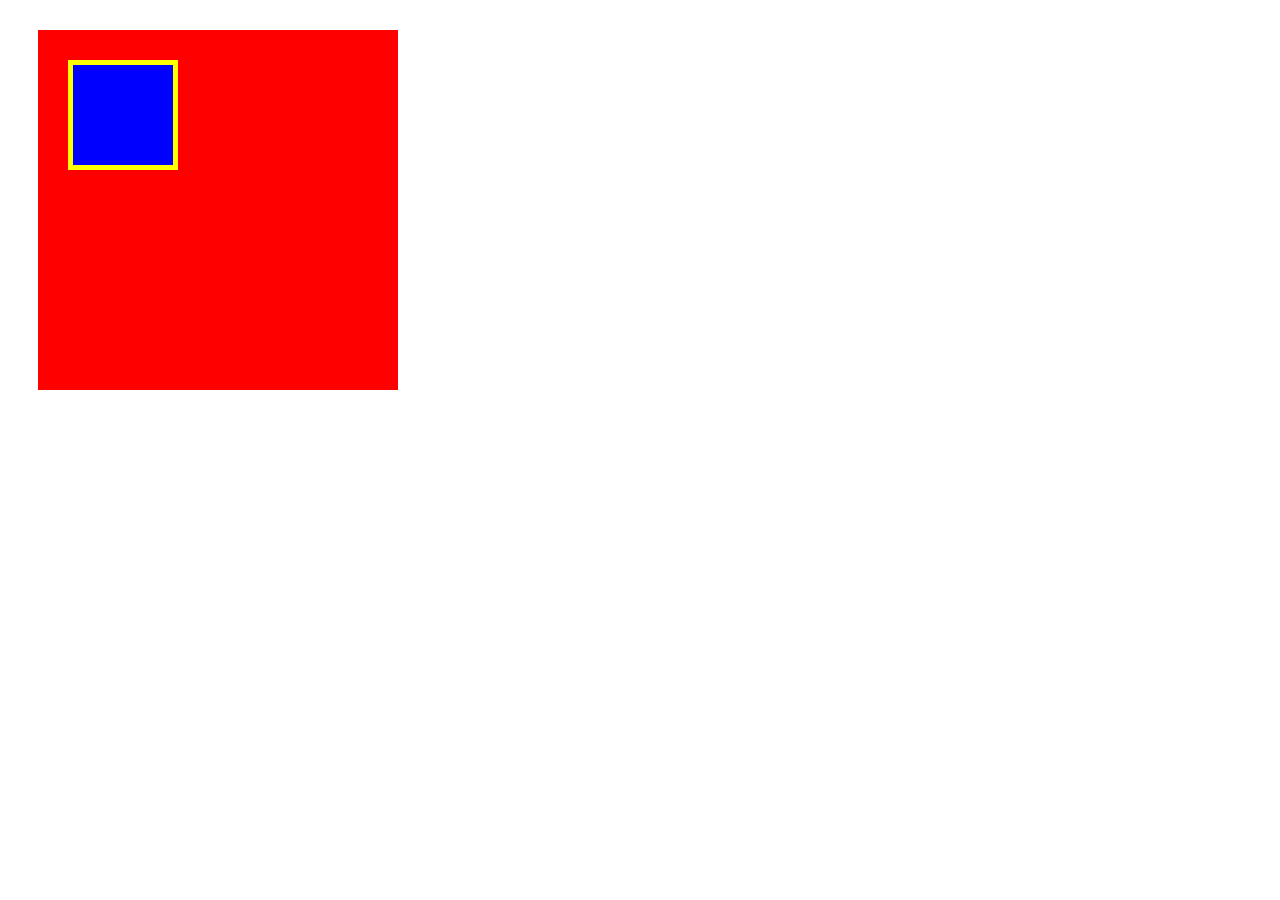
<file: box/box.html>
<!DOCTYPE html>
<html lang="ja">
  <head>
    <meta charset="UTF-8" />
    <link rel="stylesheet" href="box.css" />
    <title>BOX</title>
  </head>
  
  <body>
    <div class="box1">
      <div class="box2"></div>
    </div>
  </body>
</html>
</file>
<file: box/box.css>
.box1 {
  width: 300px;
  height: 300px;
  background-color: red;
  margin: 30px;
  padding: 30px;
}
.box2 {
  width: 100px;
  height: 100px;
  background-color: blue;
  border: 5px solid yellow;
}
</file>
